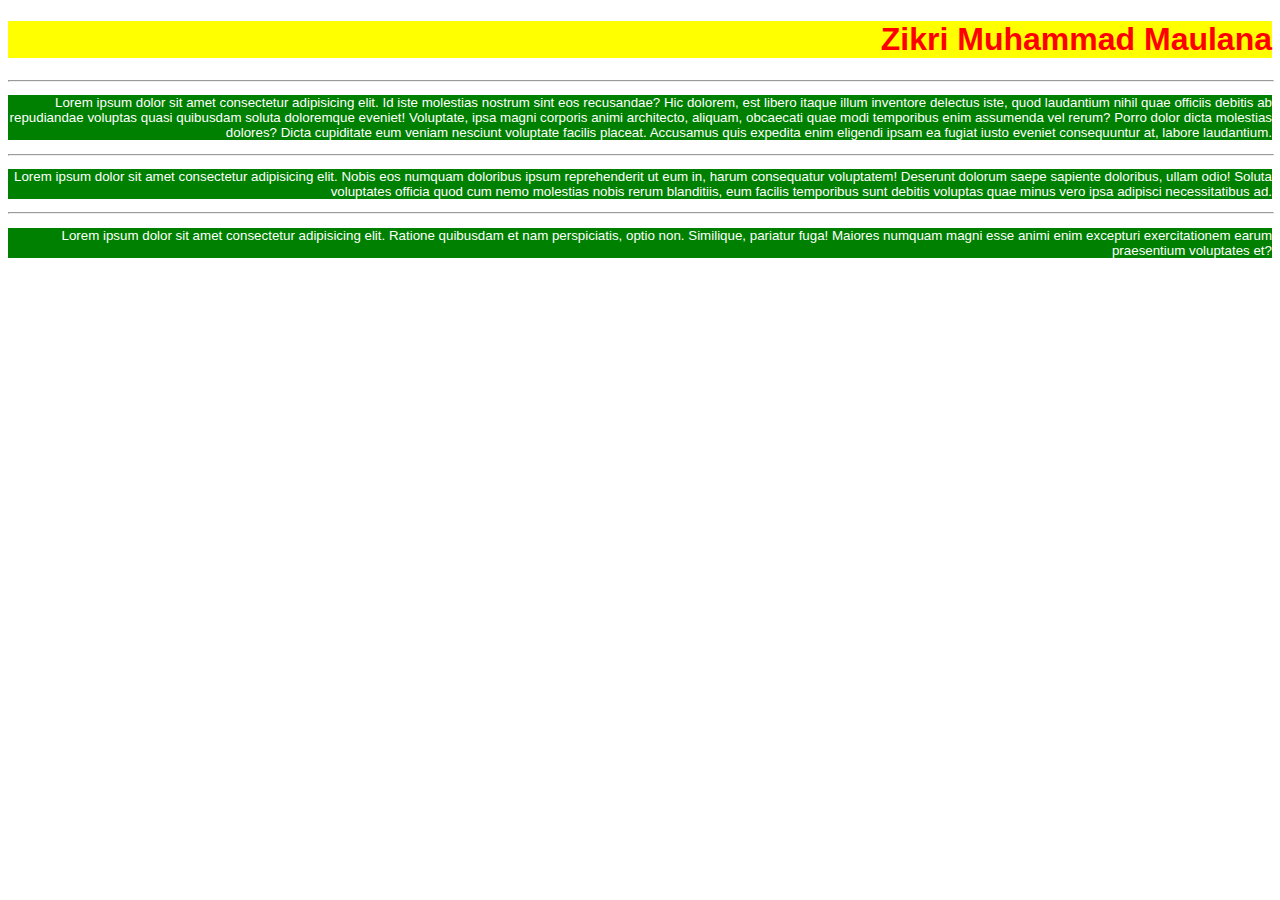
<file: index.html>
<!DOCTYPE html>
<html lang="en">
  <head>
    <meta charset="UTF-8" />
    <meta name="viewport" content="width=device-width, initial-scale=1.0" />
    <title>EXTERNALCSS</title>
    <link rel="stylesheet" href="style.css" />
  </head>
  <body>
    <h1>Zikri Muhammad Maulana</h1>
    <hr />

    <p>
      Lorem ipsum dolor sit amet consectetur adipisicing elit. Id iste molestias
      nostrum sint eos recusandae? Hic dolorem, est libero itaque illum
      inventore delectus iste, quod laudantium nihil quae officiis debitis ab
      repudiandae voluptas quasi quibusdam soluta doloremque eveniet! Voluptate,
      ipsa magni corporis animi architecto, aliquam, obcaecati quae modi
      temporibus enim assumenda vel rerum? Porro dolor dicta molestias dolores?
      Dicta cupiditate eum veniam nesciunt voluptate facilis placeat. Accusamus
      quis expedita enim eligendi ipsam ea fugiat iusto eveniet consequuntur at,
      labore laudantium.
    </p>
    <hr />
    <p>
      Lorem ipsum dolor sit amet consectetur adipisicing elit. Nobis eos numquam
      doloribus ipsum reprehenderit ut eum in, harum consequatur voluptatem!
      Deserunt dolorum saepe sapiente doloribus, ullam odio! Soluta voluptates
      officia quod cum nemo molestias nobis rerum blanditiis, eum facilis
      temporibus sunt debitis voluptas quae minus vero ipsa adipisci
      necessitatibus ad.
    </p>
    <hr />
    <p>
      Lorem ipsum dolor sit amet consectetur adipisicing elit. Ratione quibusdam
      et nam perspiciatis, optio non. Similique, pariatur fuga! Maiores numquam
      magni esse animi enim excepturi exercitationem earum praesentium
      voluptates et?
    </p>
  </body>
</html>
</file>
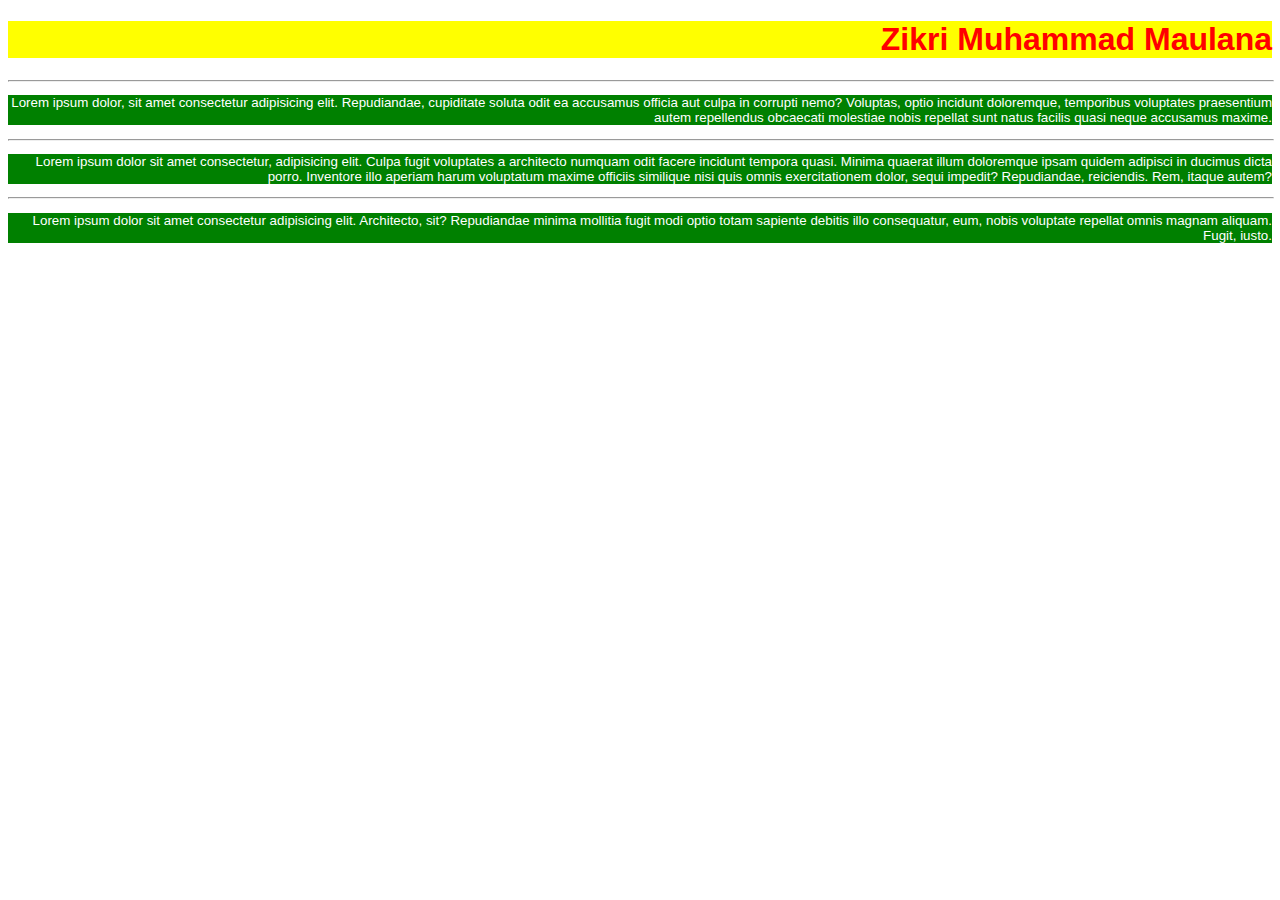
<file: inline.html>
<!DOCTYPE html>
<html lang="en">
  <head>
    <meta charset="UTF-8" />
    <meta name="viewport" content="width=device-width, initial-scale=1.0" />
    <title>Inline</title>
  </head>
  <body>
    <h1
      style="
        background-color: yellow;
        color: red;
        font-family: Verdana, Geneva, Tahoma, sans-serif;
        text-align: right;
      "
    >
      Zikri Muhammad Maulana
    </h1>
    <hr style="width: 100%" />

    <p
      style="
        background-color: green;
        color: white;
        font-family: Verdana, Geneva, Tahoma, sans-serif;
        font-size: 10pt;
        text-align: right;
      "
    >
      Lorem ipsum dolor, sit amet consectetur adipisicing elit. Repudiandae,
      cupiditate soluta odit ea accusamus officia aut culpa in corrupti nemo?
      Voluptas, optio incidunt doloremque, temporibus voluptates praesentium
      autem repellendus obcaecati molestiae nobis repellat sunt natus facilis
      quasi neque accusamus maxime.
    </p>
    <hr style="width: 100%" />

    <p
      style="
        background-color: green;
        color: white;
        font-family: Verdana, Geneva, Tahoma, sans-serif;
        font-size: 10pt;
        text-align: right;
      "
    >
      Lorem ipsum dolor sit amet consectetur, adipisicing elit. Culpa fugit
      voluptates a architecto numquam odit facere incidunt tempora quasi. Minima
      quaerat illum doloremque ipsam quidem adipisci in ducimus dicta porro.
      Inventore illo aperiam harum voluptatum maxime officiis similique nisi
      quis omnis exercitationem dolor, sequi impedit? Repudiandae, reiciendis.
      Rem, itaque autem?
    </p>
    <hr style="width: 100%" />
    <p
      style="
        background-color: green;
        color: white;
        font-family: Verdana, Geneva, Tahoma, sans-serif;
        font-size: 10pt;
        text-align: right;
      "
    >
      Lorem ipsum dolor sit amet consectetur adipisicing elit. Architecto, sit?
      Repudiandae minima mollitia fugit modi optio totam sapiente debitis illo
      consequatur, eum, nobis voluptate repellat omnis magnam aliquam. Fugit,
      iusto.
    </p>
  </body>
</html>
</file>
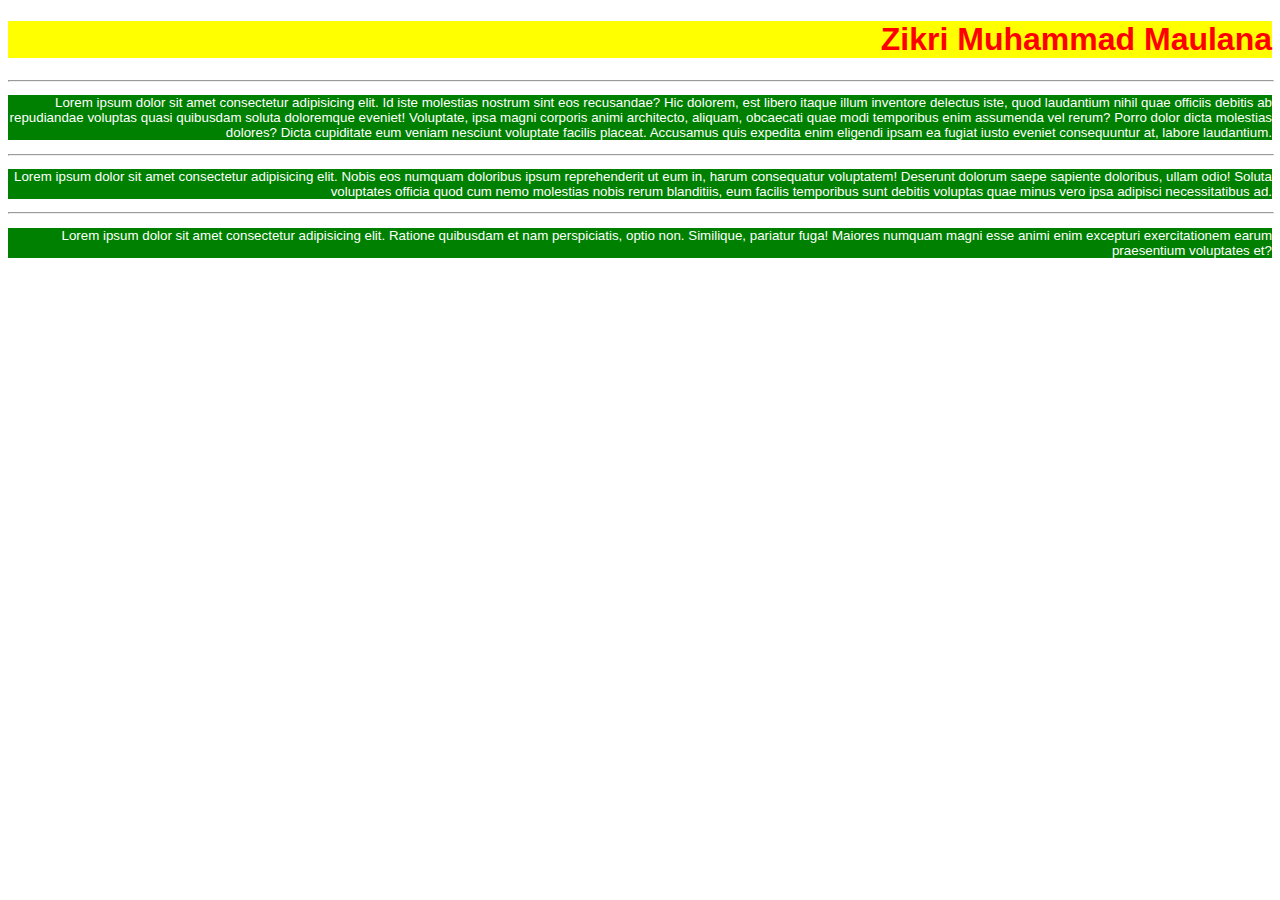
<file: internal.html>
<!DOCTYPE html>
<html lang="en">
  <head>
    <meta charset="UTF-8" />
    <meta name="viewport" content="width=device-width, initial-scale=1.0" />
    <title>INTERNAL</title>
  </head>
  <body>
    <style>
      h1 {
        background-color: yellow;
        color: red;
        font-family: Verdana, Geneva, Tahoma, sans-serif;
        text-align: right;
      }
      hr {
        width: 100%;
      }

      p {
        background-color: green;
        color: white;
        font-family: Verdana, Geneva, Tahoma, sans-serif;
        font-size: 10pt;
        text-align: right;
      }
    </style>

    <h1>Zikri Muhammad Maulana</h1>
    <hr />

    <p>
      Lorem ipsum dolor sit amet consectetur adipisicing elit. Id iste molestias
      nostrum sint eos recusandae? Hic dolorem, est libero itaque illum
      inventore delectus iste, quod laudantium nihil quae officiis debitis ab
      repudiandae voluptas quasi quibusdam soluta doloremque eveniet! Voluptate,
      ipsa magni corporis animi architecto, aliquam, obcaecati quae modi
      temporibus enim assumenda vel rerum? Porro dolor dicta molestias dolores?
      Dicta cupiditate eum veniam nesciunt voluptate facilis placeat. Accusamus
      quis expedita enim eligendi ipsam ea fugiat iusto eveniet consequuntur at,
      labore laudantium.
    </p>
    <hr />
    <p>
      Lorem ipsum dolor sit amet consectetur adipisicing elit. Nobis eos numquam
      doloribus ipsum reprehenderit ut eum in, harum consequatur voluptatem!
      Deserunt dolorum saepe sapiente doloribus, ullam odio! Soluta voluptates
      officia quod cum nemo molestias nobis rerum blanditiis, eum facilis
      temporibus sunt debitis voluptas quae minus vero ipsa adipisci
      necessitatibus ad.
    </p>
    <hr />
    <p>
      Lorem ipsum dolor sit amet consectetur adipisicing elit. Ratione quibusdam
      et nam perspiciatis, optio non. Similique, pariatur fuga! Maiores numquam
      magni esse animi enim excepturi exercitationem earum praesentium
      voluptates et?
    </p>
  </body>
</html>
</file>
<file: style.css>
h1 {
  background-color: yellow;
  color: red;
  font-family: Verdana, Geneva, Tahoma, sans-serif;
  text-align: right;
}

hr {
  width: 100%;
}

p {
  background-color: green;
  color: white;
  font-family: Verdana, Geneva, Tahoma, sans-serif;
  font-size: 10pt;
  text-align: right;
}
</file>
